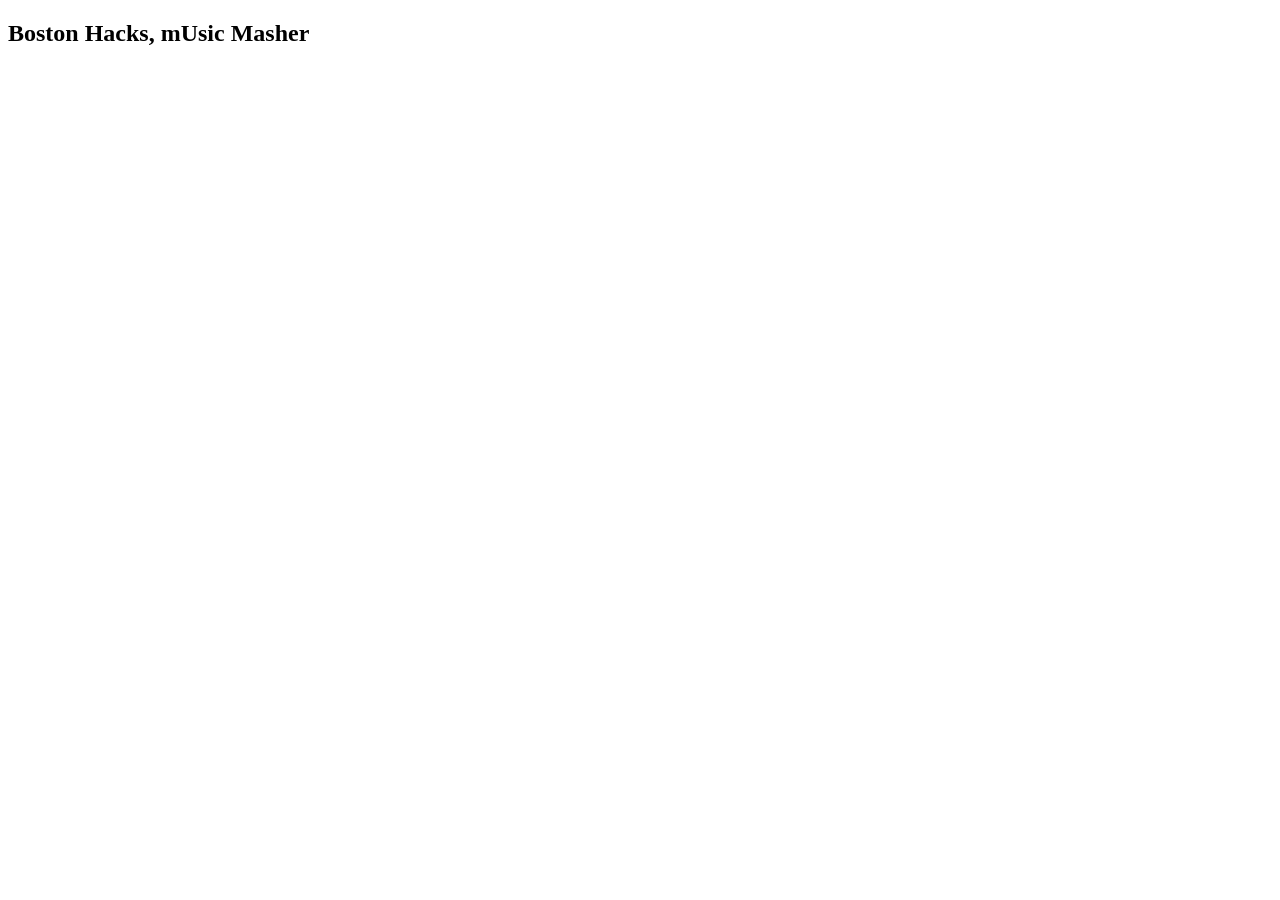
<file: Deploying ML Flask App to GCP/templates/index.html>
<!DOCTYPE html>
<html>
<head>
	<title>Home</title>
	<!-- <link rel="stylesheet" type="text/css" href="../static/css/styles.css"> -->
	<!-- <link rel="stylesheet" type="text/css" href="{{ url_for('static', filename='css/styles.css') }}"> -->
</head>
<body>

	<header>
		<div class="container">

		<h2>Boston Hacks, mUsic Masher</h2>
		
	</div>
	</header>



	
	

</body>
</html>
</file>
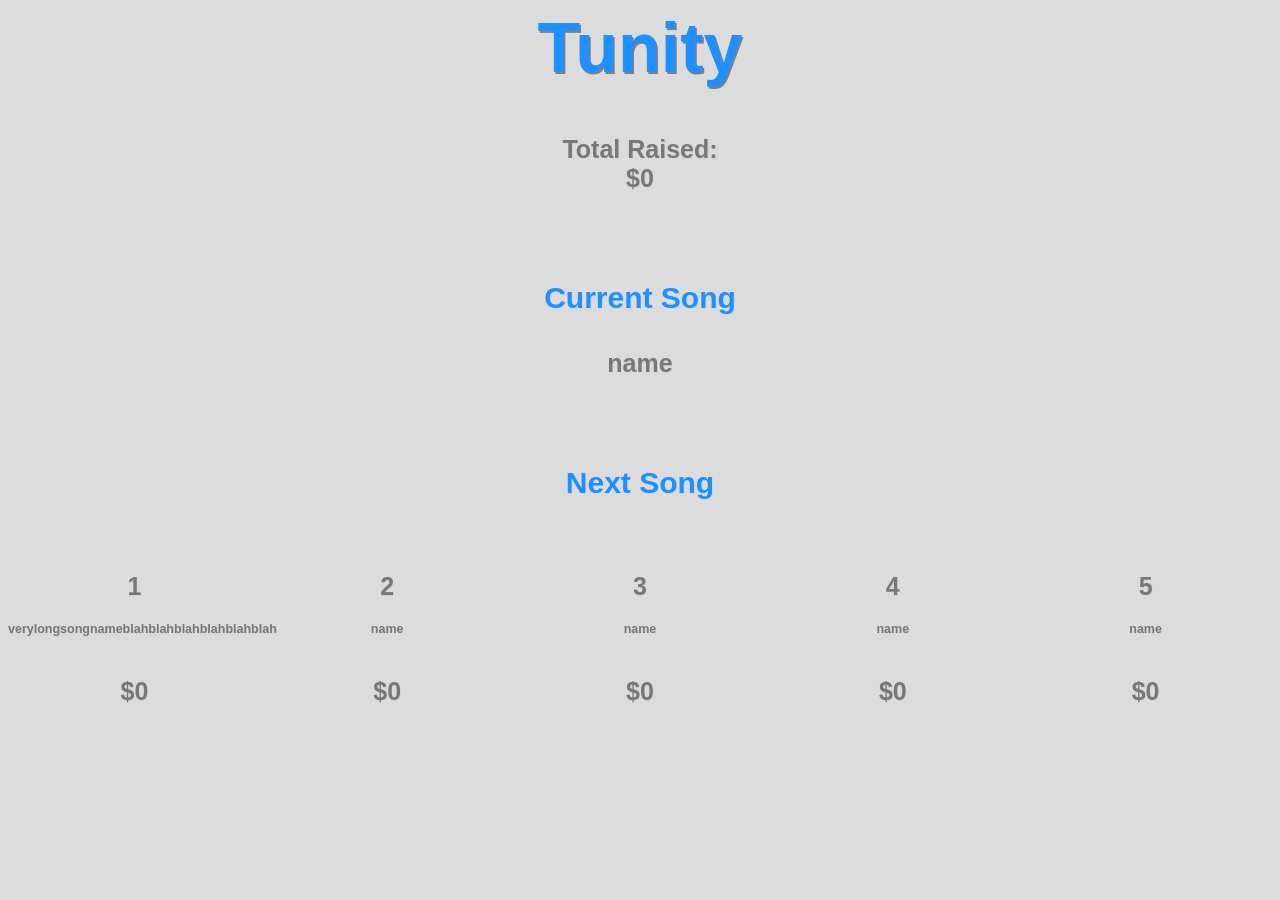
<file: main.html>
<html>
  <head>
  <link href="http://fonts.googleapis.com/css?family=Corben:bold" rel="stylesheet" type="text/css">
  <link rel="stylesheet" type="text/css" href="main.css">
</head>
  <body>
    <h1>Tunity</h1>
    <h2>Total Raised:</h2>
    <h2>$0</h2>
    <h3>Current Song</h3>
    <h4 id="currentSong">Song</h4>
    <h3>Next Song</h3>
    <h5>1</h5>
    <h5>2</h5>
    <h5>3</h5>
    <h5>4</h5>
    <h5>5</h5>
    <h5 id="nextSongOne" class="song">Song 1</h5>
    <h5 id="nextSongTwo" class="song">Song 2</h5>
    <h5 id="nextSongThree" class="song">Song 3</h5>
    <h5 id="nextSongFour" class="song">Song 4</h5>
    <h5 id="nextSongFive" class="song">Song 5</h5>
    <h5 id="nextSongOneAmount">$0</h5>
    <h5 id="nextSongTwoAmount">$0</h5>
    <h5 id="nextSongThreeAmount">$0</h5>
    <h5 id="nextSongFourAmount">$0</h5>
    <h5 id="nextSongFiveAmount">$0</h5>
    <script type="text/javascript" src="jquery-3.4.1.min.js"></script>
    <script type="text/javascript" src="main.js"></script>
  </body>
</html>
</file>
<file: main.css>
body {
  text-align: center;
  background-color: gainsboro;
}

h1 {
  font-family: 'Roboto', sans-serif;
  color: dodgerblue;
  font-size: 70px;
  text-shadow: 1.5px 1.5px gray;
}

h2 {
  font-family: 'Roboto', sans-serif;
  color: #787878;
  font-size: 25px;
  text-shadow: 1px 1px lightgrey;
  margin: 0;
}

h3 {
  margin-top: 7%;
  font-family: 'Roboto', sans-serif;
  color: dodgerblue;
  font-size: 30px;
  text-shadow: 1px 1px lightgrey;
}

h4 {
  font-family: 'Roboto', sans-serif;
  color: #787878;
  font-size: 25px;
  text-shadow: 0.5px 0.5px lightgrey;
}

h5 {
  width: 20%;
  float: left;
  font-family: 'Roboto', sans-serif;
  color: #787878;
  font-size: 25px;
  text-shadow: 0.5px 0.5px lightgrey;
  margin-bottom: 0;
}

h5.song {
  font-size: 12.5px;
}
</file>
